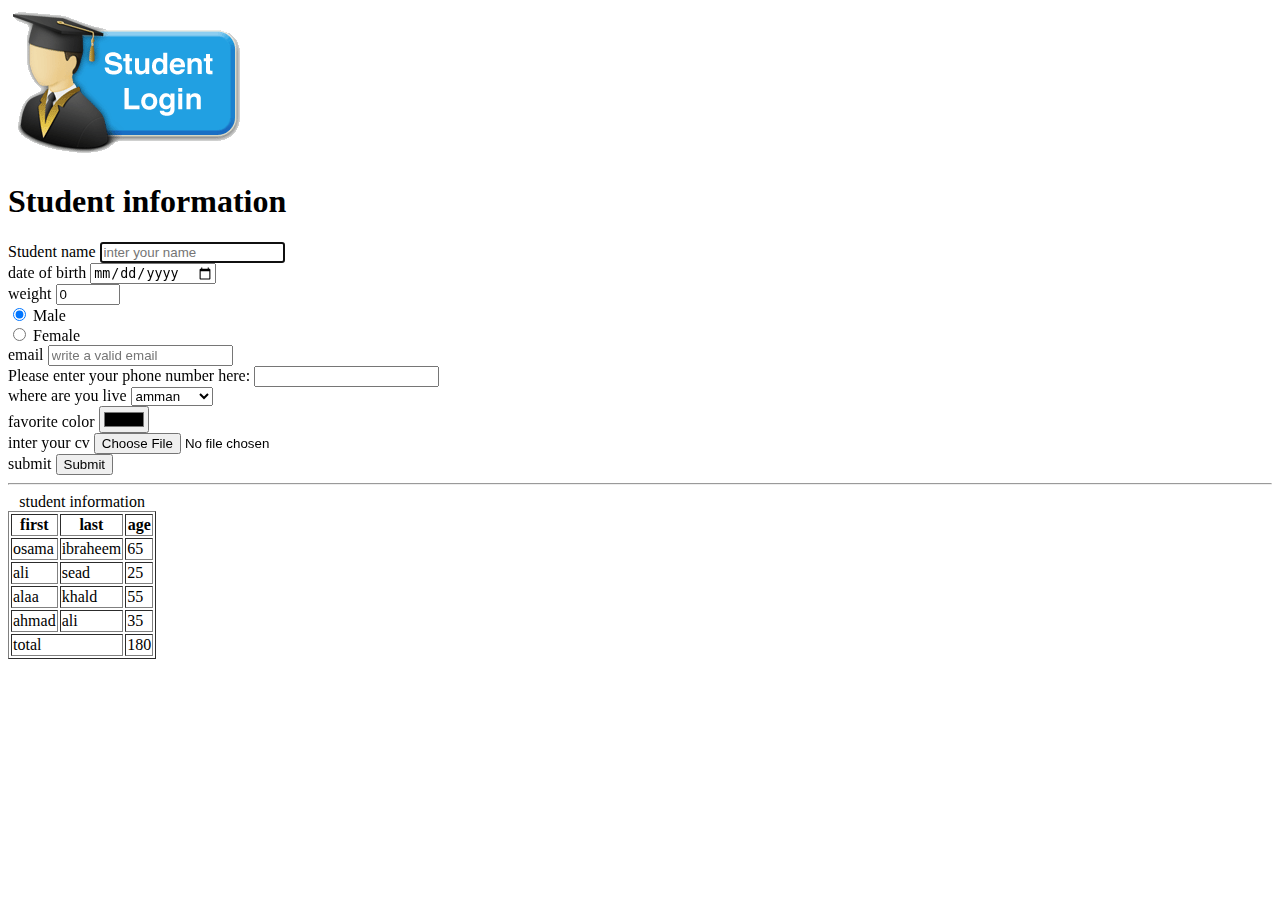
<file: homework 2 (form+table)/index.html>
<!DOCTYPE html>
<html lang="en">
<head>
    <meta charset="UTF-8">
    <meta http-equiv="X-UA-Compatible" content="IE=edge">
    <meta name="viewport" content="width=device-width, initial-scale=1.0">
    <title>Student page</title>
</head>
<body>
    <header>
        <img src="/homework 2 (form+table)/img2/stu_login.gif" alt="img">
        <h1>Student information</h1>
    </header>
    <main>
        <section>
            <form action="" method="post">
                <div>
                <label for="name">Student name</label>
                <input id="name" type="text" required placeholder="inter your name" autofocus name="uname">
            <div>
                <label for="date" >date of birth</label>
                <input id="date" type="date" required placeholder="inter your date" />
               </div>
               <div>
                <label for="weight" >weight</label>
                <input id="weight" type="number" name="weight" min="0" max="100" step="1" value="0" />
               </div>

               <div>
                <input id="male" type="radio" name="na" value="male" checked />   
               <label for="male" >Male</label>
              </div>
              <div>
                <input id="female" type="radio" name="na" value="female" />   
               <label for="female" >Female</label>
              </div>
              <div>
                <label >email</label>
                <input type="email" placeholder="write a valid email" />
               </div>
               <div>
                <label for=”phone> Please enter your phone number here: </label>
                <input type=”tel” id=”phone” name=”phone”>
               </div>
               <div>
                <label for="ad">where are you live </label>
                <select name="city" id="ad" >
                    
                    <optgroup label="add">
                    <option value="amman"> amman </option>
                    <option value="irbid"> irbid </option>
                    <option value="kark"> kark </option>
                    </optgroup>
                     </select>
               </div>
               <div>
                <label >favorite color</label>
                <input type="color" name="color" />
               </div>
               <div>
                <label >inter your cv</label>
                <input type="file" />
               </div>
               <div>
                <label for="">submit</label>
                <input type="submit">
               </div>
            </form>
        </section>
      <!--------------------------------------------------------------------------------------------------------- -->
      <hr>
        <section>
                <!--table-->
        <table border="1">
            <caption>student information</caption>
            <thead>
                <tr>
                    <th>first</th>
                    <th>last</th>
                    <th>age</th>
                </tr>
            </thead>
            <tbody>
                <tr>
                <td>osama</td>
                <td>ibraheem</td>
                <td>65</td>
                </tr>
                <tr>
                <td>ali</td>
                <td>sead</td>
                <td>25</td>
                </tr>
                <tr>
                <td>alaa</td>
                <td>khald</td>
                <td>55</td>
                </tr>
                <tr>
                <td>ahmad</td>
                <td>ali</td>
                <td>35</td>
                </tr>
            </tbody>
            <tfoot>
                <tr>
                    <td colspan="2">total</td>
                    <td>180</td>
                </tr>
            </tfoot>
        </table>
        </section>
    </main>
</body>
</html>
</file>
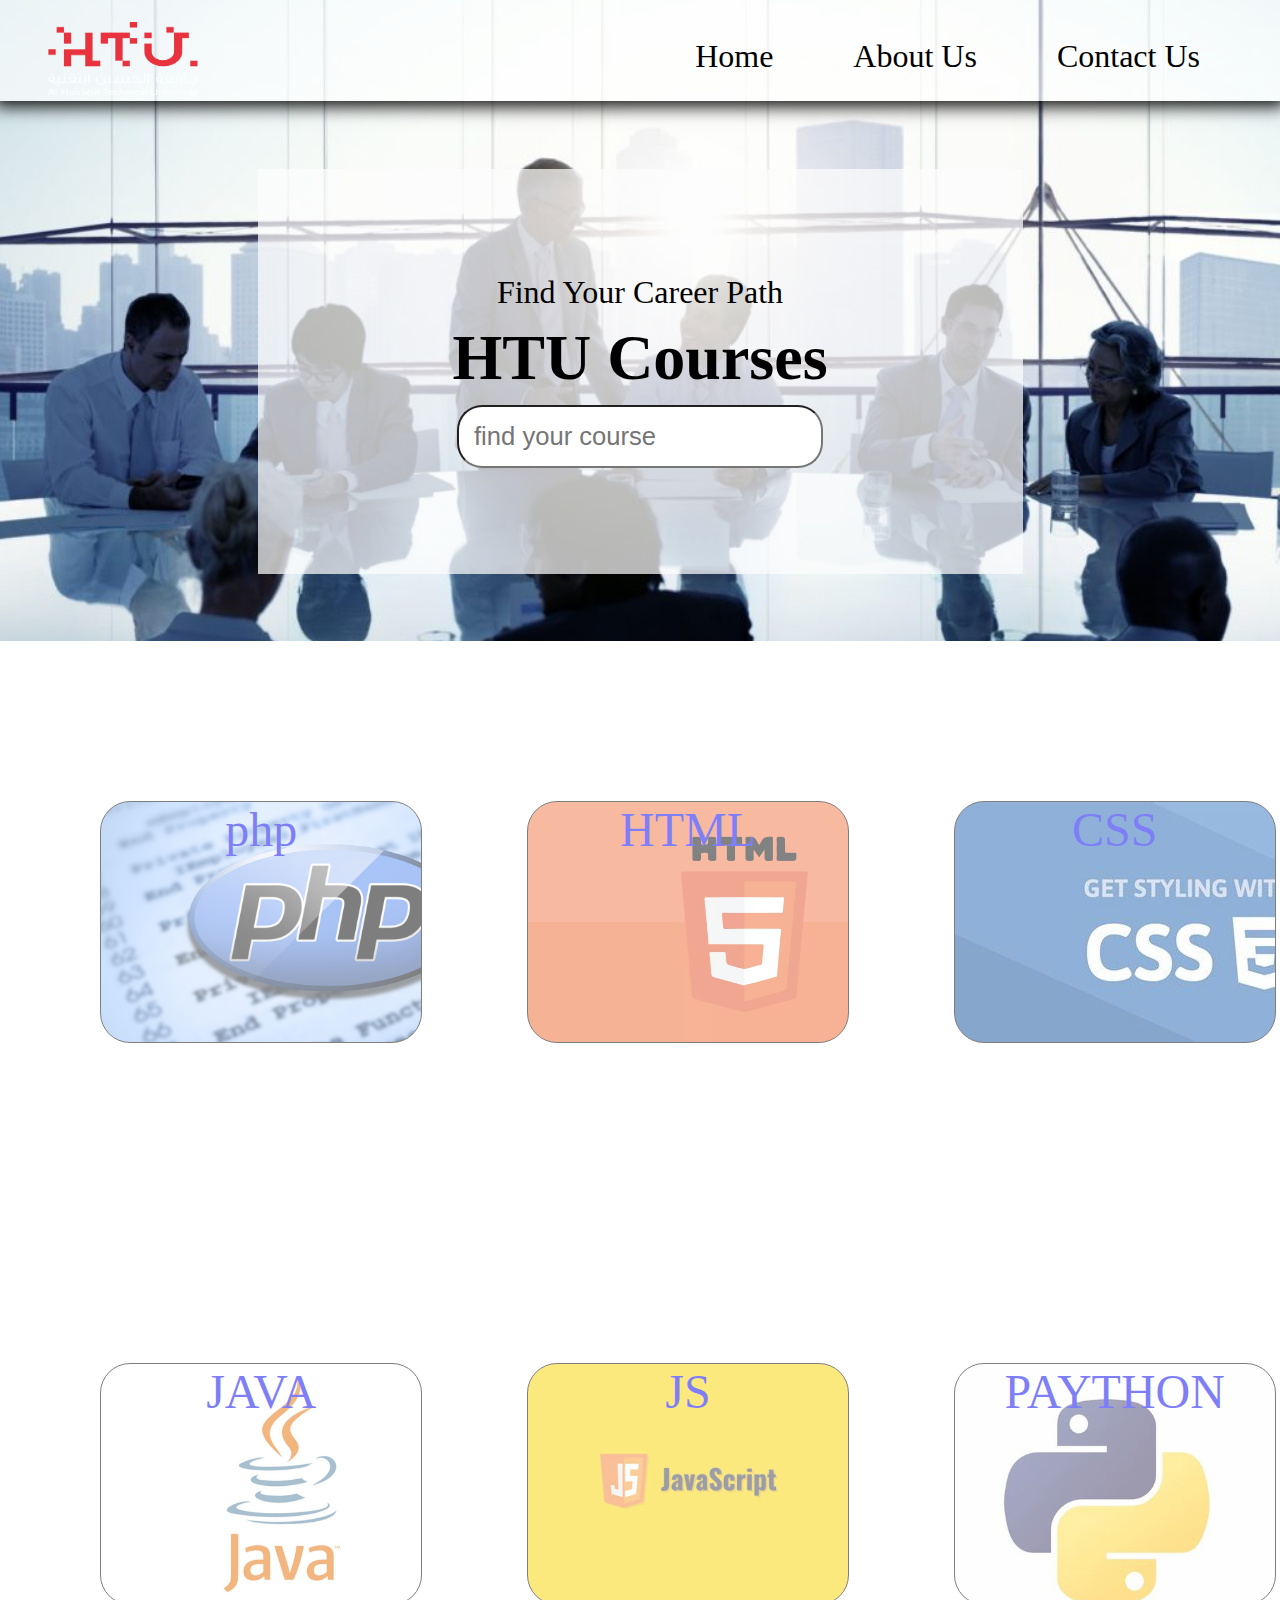
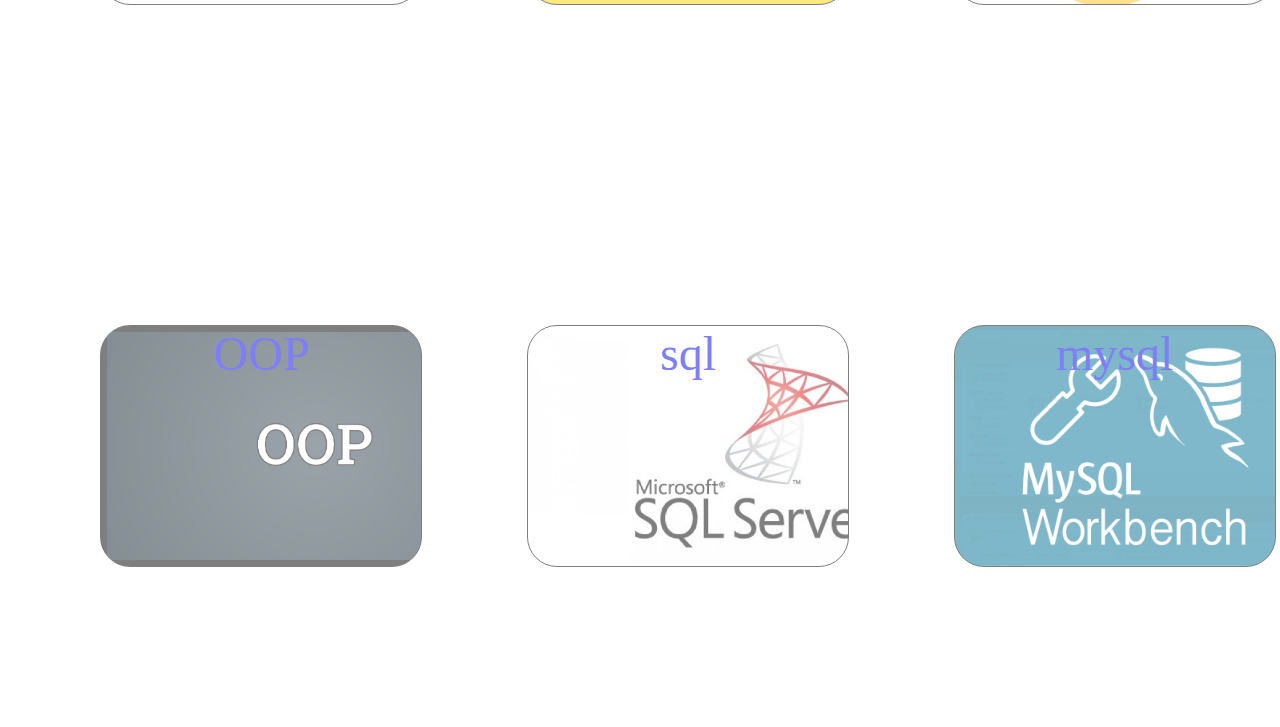
<file: htu-project (HTML+CSS)/index.html>
<!DOCTYPE html>
<html lang="en">
<head>
    <meta charset="UTF-8">
    <meta http-equiv="X-UA-Compatible" content="IE=edge">
    <meta name="viewport" content="width=device-width, initial-scale=1.0">
    <link rel="stylesheet" href="./css/style.css">
    <title>Htu</title>
</head>
<body>
    <header>
        <nav>
        <div>
            <a href=""><img src="./img/HTU-_Logo-300x197.png" alt="htu-logo" width="150px" height="75"></a>
        </div>
        <ul class="nav_list">
            <li><a href="">Home</a></li>
            <li><a href="">About Us</a></li>
            <li><a href="">Contact Us</a></li>
        </ul>
        </nav> 
        <section id="header-section">
            <div id="main-cont">
                <p>Find Your Career Path</p>
                <h1>HTU Courses</h1>
                <form action="">
                    <label for="htu-search"></label>
                    <input id="htu-search" type="search" placeholder="find your course">
                </form>
            </div>
        </section>
    </header>
    <!-- --------------------------------- -->
    <main>
        <section id="htu-courses">
            <a id="php" href="https://youtu.be/xcg9qq6SZ0w" target="_blank"><div>php</div></a>
            <a id="html" href="https://youtu.be/6QAELgirvjs" target="_blank"><div>HTML</div></a>
            <a id="css" href="https://youtu.be/X1ulCwyhCVM" target="_blank"><div>CSS</div></a>
            <a id="java" href="https://youtu.be/FbviMTJ_vP8" target="_blank"><div>JAVA</div></a>
            <a id="js" href="https://youtu.be/GM6dQBmc-Xg" target="_blank"><div>JS</div></a>
            <a id="paython" href="https://youtu.be/h3VCQjyaLws" target="_blank"><div>PAYTHON</div></a>
            <a id="oop" href="https://youtu.be/YMXUxKDziaA" target="_blank"><div>OOP</div></a>
            <a id="sql" href="https://youtu.be/pVKT4N-Cgb8" target="_blank"><div>sql</div></a>
            <a id="mysql" href="https://youtu.be/DftlOK7fCtc" target="_blank"><div>mysql</div></a>
        </section>
    </main>
</body>
</html>
</file>
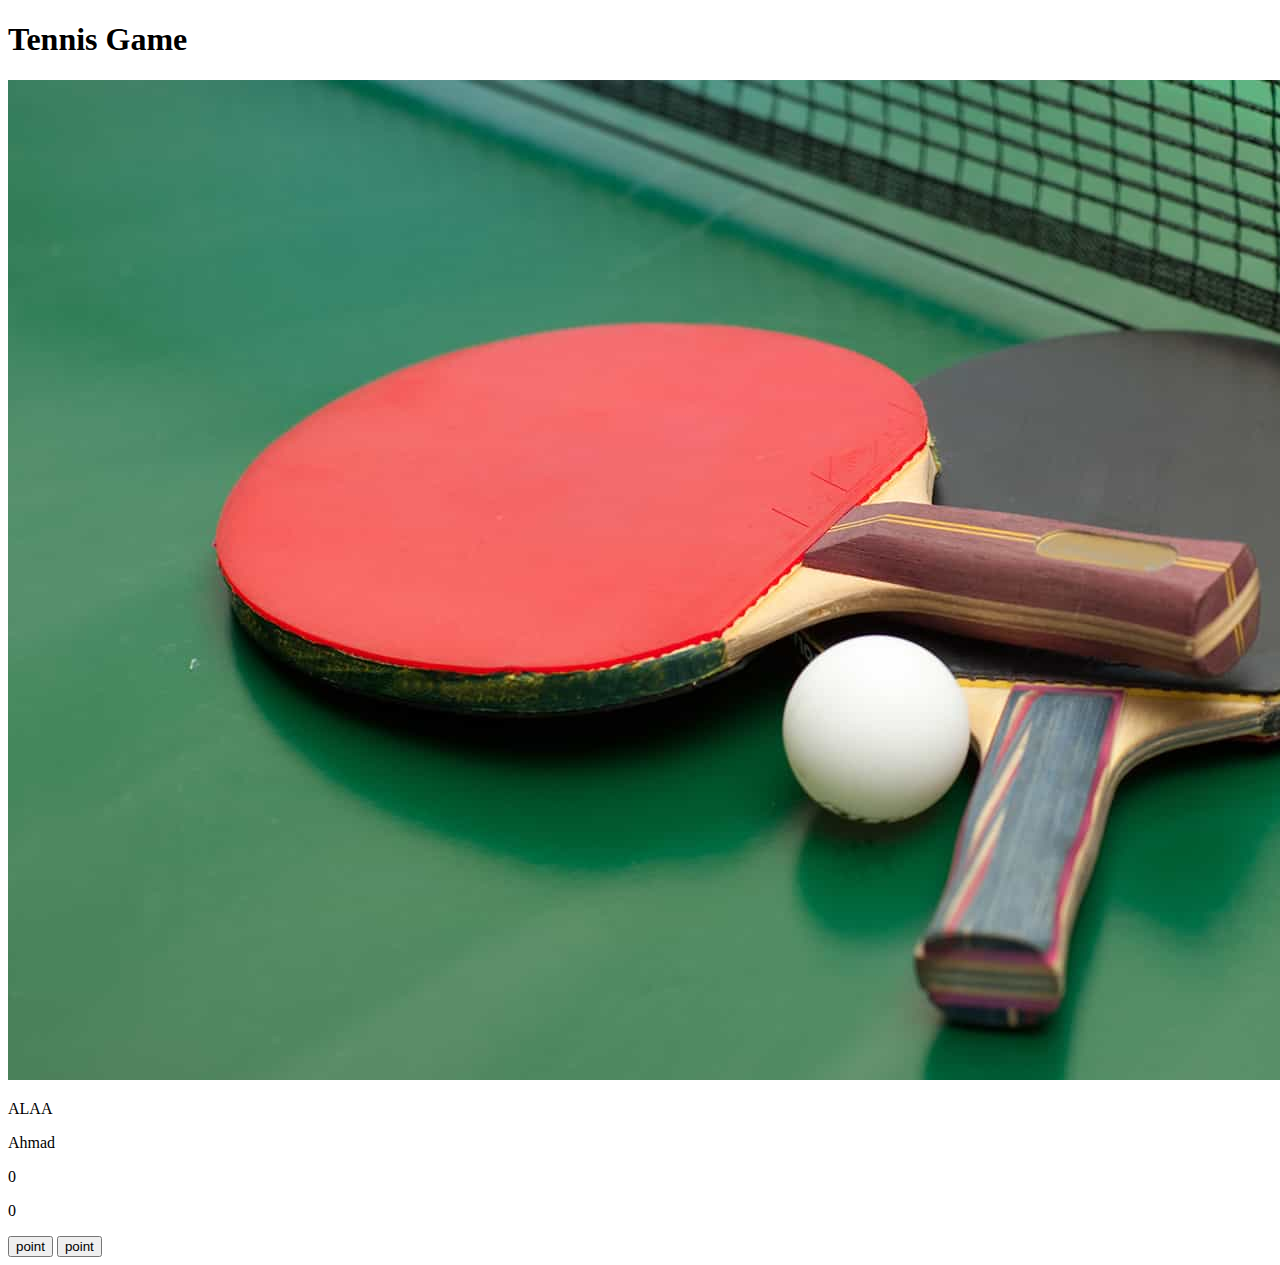
<file: js project (Tennis Game App)/index.html>
<!DOCTYPE html>
<html lang="en">
<head>
    <meta charset="UTF-8">
    <meta http-equiv="X-UA-Compatible" content="IE=edge">
    <meta name="viewport" content="width=device-width, initial-scale=1.0">
    <link rel="stylesheet" href="./css/style.css">
    <link href="https://cdn.jsdelivr.net/npm/bootstrap@5.2.2/dist/css/bootstrap.min.css" rel="stylesheet" integrity="sha384-Zenh87qX5JnK2Jl0vWa8Ck2rdkQ2Bzep5IDxbcnCeuOxjzrPF/et3URy9Bv1WTRi" crossorigin="anonymous">
    <title>Tennis Game</title>
</head>
<body>
    <div class="container d-flex flex-column justify-content-center ">
        <h1 class="my-5 text-center">Tennis Game</h1>
        <img src="./img/best-outdoor-table-tennis-table.jpg " alt="img" class="w-75 m-auto">
        <div class="container text-center d-flex justify-content-around mt-5 fs-1">
            <p id="player1-name">ALAA</p>
            <p id="player2-name">Ahmad</p>
        </div>
        <div class="container text-center d-flex justify-content-around fs-1" >
            <p id="player1-point">0</p>
            <p id="player2-point">0</p>
        </div>
        <div class="container text-center d-flex justify-content-around fs-1" >
            <button id="player1-button" class="btn btn-primary fs-1" type="button">point</button>
            <button id="player2-button" class="btn btn-primary fs-1" type="button">point</button>
        </div>
        <div id="winer" class="container my-5 text-center flex-column  fs-1 " >
            <p id="winer-name">the winer is <span></span></p>
            <button id="rest" class="btn btn-primary fs-1 w-25 m-auto" type="button">rest</button>
        </div>
            </div>






        <script src="https://cdn.jsdelivr.net/npm/bootstrap@5.2.2/dist/js/bootstrap.bundle.min.js" integrity="sha384-OERcA2EqjJCMA+/3y+gxIOqMEjwtxJY7qPCqsdltbNJuaOe923+mo//f6V8Qbsw3" crossorigin="anonymous"></script>
        <script src="./app.js"></script>
</body>
</html>
</file>
<file: htu-project (HTML+CSS)/css/style.css>
body{
    margin: 0;
}
header{
    background-image: url("../img/header.jpg");
    background-repeat: no-repeat;
    background-size: cover;
    background-position: center;
}
nav{
    display: flex;
    justify-content: space-between;
    padding-left:3rem;
    padding-top: 1.4rem;
    background-color: rgba(255, 255, 255, 0.651);
    -webkit-box-shadow: 0px -1px 17px 6px rgba(0,0,0,0.89); 
    box-shadow: 0px -1px 17px 6px rgb(0, 0, 0);
}
.nav_list{
    display: flex;
    justify-content: space-between;
    list-style: none;
}
.nav_list li {
    margin-right: 5rem;
}
.nav_list li a{
    text-decoration: none;
    color: black;
    font-size: 200%;
    transition-duration: 0.5s;
}
.nav_list li a:hover{
    opacity: 0.6;
    margin-left: 2rem;
    color: rgb(70, 58, 44);
}
#header-section{
    height:60vh;
    display: flex;
    align-items: center;
    justify-content: center;
}
#main-cont{
    width: 85vh;
    height: 45vh;
    background-color: rgba(252, 252, 252, 0.726);
    display: flex;
    flex-direction: column;
    align-items: center;
    justify-content: center;
    font-size: 200%;
    transition-duration: 1s;
    transition-timing-function: linear;
}
#main-cont:hover{
    margin-top: 1.5rem;
    margin-left: 1.5rem;
}
#main-cont p{
    margin: 0;

}
#main-cont h1{
    margin: 10px;
    font-size: 200%;
}
#htu-search{
    width: 100%;
    font-size: 80%;
    padding: 15px;
    border-radius: 25px;
}
/* ------------------------------ */
#htu-courses{
    display: flex;
    justify-content: space-around;
    flex-wrap: wrap;
    background-color: rgba(255, 255, 255, 0.137);
}
#htu-courses a {
    width: 25%;
    height: 15rem;
    font-size: 300%;
    margin-top: 10rem;
    margin-left: 6rem;
    margin-bottom: 10rem;
    border: 1px solid black;
    text-align: center;
    text-decoration: none;
    opacity: 0.5;
    border-radius: 30px;
}
#htu-courses a:hover{
    opacity: 1;
}
#php{
    background-image: url("../img/php-logo.png");
    background-size: cover;
}
#html{
    background-image: url("../img/html.jpg");
    background-size: cover;
}
#css{
    background-image: url("../img/css.jfif");
}
#java{
    background-image: url("../img/java_logo_640.jpg");
    background-size: cover;
}
#js{
    background-image: url("../img/java-script.jpg");
    background-size: cover;
}
#paython{
    background-image: url("../img/paython.jfif");
    background-size: cover;
}
#oop{
    background-image: url("../img/oop.jpg");
    background-size: cover;
}
#sql{
    background-image: url("../img/sql.jpg");
    background-size: cover;
}
#mysql{
    background-image: url("../img/mysql.png");
    background-size: cover;
}
</file>
<file: js project (Tennis Game App)/css/style.css>
#winer {
    display: none;
    }
</file>
